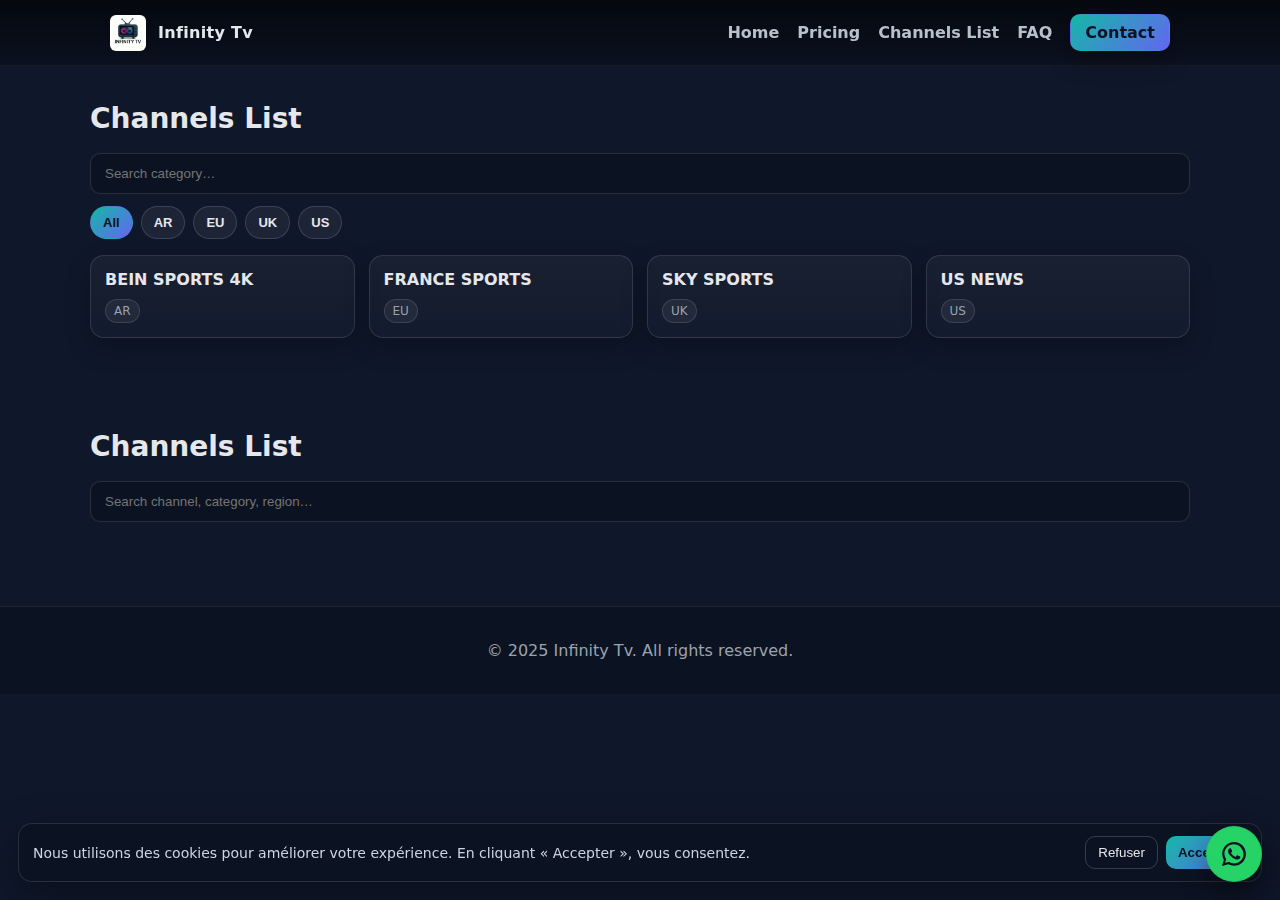
<file: channels.html>
<!DOCTYPE html>
<html lang="en">
<head>
  <meta charset="UTF-8" />
  <meta name="viewport" content="width=device-width, initial-scale=1" />
  <title>Channels List — Infinity Tv</title>
  <link rel="icon" href="LOGO.png" />
  <link rel="stylesheet" href="style.css" />
</head>
<body>
  <header>
    <div class="nav-wrap">
      <div class="brand"><span class="logo" role="img"></span><span>Infinity Tv</span></div>
      <nav>
        <a href="index.html">Home</a>
        <a href="index.html#pricing">Pricing</a>
        <a href="channels.html">Channels List</a>
        <a href="index.html#faq">FAQ</a>
        <a href="index.html#contact" class="cta nav-cta">Contact</a>
      </nav>
    </div>
  </header>

  <section id="channels" class="channels" aria-labelledby="channels-title">
    <div class="container">
      <h2 class="section-title" id="channels-title">Channels List</h2>
      <div class="ch-controls">
        <input id="ch-search" type="search" placeholder="Search category…" aria-label="Search channels">
        <div id="ch-tags" class="ch-tags" role="tablist" aria-label="Filter by region"></div>
      </div>
      <ul id="ch-grid" class="ch-grid" aria-live="polite" aria-busy="false"></ul>
    </div>
  </section>
  <section id="channels" class="channels" data-mode="deep" aria-labelledby="channels-title">
  <div class="container">
    <h2 class="section-title" id="channels-title">Channels List</h2>

    <div class="ch-controls">
      <input id="ch-search" type="search" placeholder="Search channel, category, region…" aria-label="Search channels">
      <div id="ch-tags" class="ch-tags" role="tablist" aria-label="Filter by region"></div>
    </div>

    <!-- Groupe par catégorie -->
    <div id="ch-groups" class="ch-groups" aria-live="polite" aria-busy="false"></div>
  </div>
</section>


  <footer><div class="container"><p>© 2025 Infinity Tv. All rights reserved.</p></div></footer>
  <script src="script.js" defer></script>
</body>
</html>
</file>
<file: style.css>
/* ========= Theme ========= */
:root{
  --bg: #0f172a;
  --surface: #111827;
  --card: #0b1221;
  --text: #e5e7eb;
  --muted: #9ca3af;
  --accent: #14b8a6;
  --accent-2: #6366f1;
  --border: #1f2937;
  --shadow: 0 10px 25px rgba(0,0,0,.25);

  /* Assets */
  --logo-url: url("LOGO.png");
  --hero-url: url("films.jpg");

  /* Plans (pricing) */
  --plan-primary: #1e66ff;
  --plan-primary-2: #0ea5e9;

  /* WHY (section avantages) */
  --why-card-blue: #0a3a94;
  --why-card-blue-border: #09317a;
}

*{box-sizing:border-box}
html{scroll-behavior:smooth}
body{
  margin:0;
  font-family: Inter, system-ui, -apple-system, Segoe UI, Roboto, Arial, sans-serif;
  color:var(--text);
  background:var(--bg);
}

/* ========= Header ========= */
header{
  position:sticky; top:0; z-index:1000;
  background:linear-gradient(180deg, rgba(0,0,0,.65), rgba(0,0,0,.25));
  backdrop-filter: blur(6px);
  -webkit-backdrop-filter: blur(6px);
  border-bottom:1px solid rgba(255,255,255,.08);
}
.nav-wrap{
  max-width:1100px; margin:auto; padding:14px 20px;
  display:flex; align-items:center; justify-content:space-between;
}
.brand{ display:flex; align-items:center; gap:12px; font-weight:700; letter-spacing:.3px; }
.brand .logo{
  width:36px; height:36px; display:inline-block;
  background-image: var(--logo-url);
  background-size: contain; background-repeat: no-repeat; background-position: center;
  border-radius: 6px;
}
nav a{
  color:var(--text); text-decoration:none; margin-left:18px; opacity:.9;
  transition:opacity .15s ease, color .15s ease;
}
nav a:hover{opacity:1; color:#fff}

/* ========= Hero ========= */
.hero{
  background-image:
    linear-gradient(180deg, rgba(15,23,42,.65), rgba(15,23,42,.85)),
    var(--hero-url);
  background-size: cover; background-position: center; background-attachment: fixed;
  display:grid; place-items:center; min-height:60vh; text-align:center; color:#fff;
}
.hero-content{ max-width:900px; padding:80px 20px; margin:0 auto; }
.hero h1{font-size:clamp(32px, 6vw, 52px); margin:0 0 10px}
.hero p{color:#d1d5db; margin:0 0 24px}
.cta{
  display:inline-block; padding:12px 20px; border-radius:12px; border:1px solid transparent;
  color:#0b1221; background:linear-gradient(135deg, var(--accent), var(--accent-2));
  font-weight:700; text-decoration:none; box-shadow: var(--shadow);
}
.cta:hover{filter:brightness(1.05)}

/* ========= Sections ========= */
section{padding:56px 20px; scroll-margin-top:78px;}
.container{max-width:1100px; margin:auto}
.section-title{font-size:28px; margin:0 0 18px}

/* ========= Features ========= */
:root{
  --feature-icon: #6237ff;
  --feature-card-bg: #ffffff;
  --feature-card-text: #0f172a;
  --feature-border: #e5e7eb;
}
.features{
  background: linear-gradient(180deg, rgba(2,6,23,0) 0%, rgba(2,6,23,.04) 100%);
  padding: 40px 20px 60px; position: relative;
}
.features::before,
.features::after{
  content:""; position:absolute; top:0; bottom:0; width:180px; pointer-events:none;
  filter: blur(30px); opacity:.35;
}
.features::before{ left:-60px; background: radial-gradient(120px 200px at 100% 50%, rgba(255,255,255,.6), transparent 60%); }
.features::after{ right:-60px; background: radial-gradient(120px 200px at 0% 50%, rgba(255,255,255,.6), transparent 60%); }
.feature-grid{
  max-width:1100px; margin:auto; display:grid; gap:22px;
  grid-template-columns: repeat(auto-fit, minmax(260px, 1fr));
}
.feature-card{
  background: var(--feature-card-bg); color: var(--feature-card-text);
  border: 1px solid var(--feature-border); border-radius: 22px; padding: 26px 22px;
  text-align: center; box-shadow: 0 18px 40px rgba(2,6,23,.12);
  transition: transform .18s ease, box-shadow .18s ease;
}
.feature-card:hover{ transform: translateY(-6px); box-shadow: 0 28px 60px rgba(2,6,23,.18); }
.feature-icon{ width:56px; height:56px; margin: 6px auto 14px; color: var(--feature-icon); display:grid; place-items:center; }
.feature-icon svg{ width:100%; height:100%; }
.feature-card h3{ margin:0 0 10px; font-size:20px; font-weight:800; }
.feature-card p{ margin:0; line-height:1.65; color:#392e5d; }

/* ========= Pricing ========= */
:root{
  --plan-bg: #ffffff;
  --plan-text: #0f172a;
  --plan-border: #d1d5db;
  --plan-shadow: 0 20px 60px rgba(15, 23, 42, .15);
  --featured-from: #1663d6;
  --featured-to:   #0d4db3;
}
.plans{ padding: 28px 16px 56px; }
.plans-container{ max-width: 1200px; margin: 0 auto; }
.plans-grid{ display:grid; gap:24px; grid-template-columns: repeat(auto-fit, minmax(280px, 1fr)); }
.plan-card{
  background: var(--plan-bg); color: var(--plan-text); border:1px solid var(--plan-border);
  border-radius:16px; box-shadow: var(--plan-shadow); padding:20px 20px 16px;
  position:relative; overflow:hidden; transition: transform .18s ease, box-shadow .18s ease;
}
.plan-card:hover{ transform: translateY(-6px); box-shadow: 0 28px 80px rgba(15, 23, 42, .22); }
.plan-head{ text-align:center; margin-bottom:8px; }
.plan-title{ margin: 8px 0 10px; font-weight:800; font-size:28px; }
.plan-badge{
  display:inline-block; padding:6px 14px; border-radius:999px;
  background: linear-gradient(180deg, #e8efff, #d9e7ff);
  color:#0a3a94; font-weight:700; font-size:14px; border:1px solid #c8dafd; margin-bottom:10px;
}
.plan-price{ font-size:42px; font-weight:800; letter-spacing:.2px; margin:4px 0 12px; }
.plan-price .currency{ font-size:.6em; margin-right:2px; }
.plan-features{ list-style:none; padding:0; margin:0 0 18px; display:grid; gap:10px; }
.plan-features li{
  display:grid; grid-template-columns:22px 1fr; align-items:start; gap:10px;
  font-size:15.5px; line-height:1.55; color:#1f2937;
}
.plan-features svg{ width:22px; height:22px; fill:none; stroke:#1fb6ff; stroke-width:2.6; }
.plan-cta{
  display:block; width:100%; text-align:center; padding:11px 16px; border-radius:999px;
  font-weight:800; letter-spacing:.2px; text-decoration:none; color:#fff;
  background: linear-gradient(135deg, var(--plan-primary), var(--plan-primary-2));
  box-shadow: 0 6px 16px rgba(2, 132, 199, .35);
  transition: filter .15s ease, transform .03s ease;
}
.plan-cta:hover{ filter: brightness(1.05); }
.plan-cta:active{ transform: translateY(1px); }
.plan-note{ text-align:center; margin:12px 0 2px; font-size:12.5px; color:#64748b; }

/* Featured */
.plan-card.featured{
  background: linear-gradient(180deg, var(--featured-from), var(--featured-to));
  color:#fff; border-color: rgba(255,255,255,.25);
}
.plan-card.featured .plan-title,
.plan-card.featured .plan-price{ color:#fff; }
.plan-card.featured .plan-features li{ color:#e8f0ff; }
.plan-card.featured .plan-features svg{ stroke:#fff; }
.plan-card.featured .plan-badge{ background:rgba(255,255,255,.9); color:#0a3a94; border-color:rgba(255,255,255,.9); }
.plan-card.featured .plan-cta{ background:#fff; color:#0a3a94; box-shadow:0 6px 16px rgba(255,255,255,.25); }
.plan-card.featured .plan-note{ color:#e6eeff; }

/* Header bleu pour cartes non featured */
.plan-card:not(.featured) .plan-head{
  background: linear-gradient(180deg, var(--featured-from), var(--featured-to));
  color:#fff; padding:18px 14px; border-radius:12px; margin:8px 12px 14px;
}
.plan-card:not(.featured) .plan-title,
.plan-card:not(.featured) .plan-price{ color:#fff; }
.plan-card:not(.featured) .plan-head .plan-badge{ background:#fff; color:#0a3a94; border-color:#fff; }
/* Dernière carte (header bleu) */
.plans-grid .plan-card:last-child .plan-head{
  background: linear-gradient(180deg, var(--featured-from), var(--featured-to));
  color:#fff; padding:18px 14px; border-radius:12px; margin:8px 12px 14px;
}
.plans-grid .plan-card:last-child .plan-title,
.plans-grid .plan-card:last-child .plan-price{ color:#fff; }
.plans-grid .plan-card:last-child .plan-head .plan-badge{ background:#fff; color:#0a3a94; border-color:#fff; }

/* ========= Steps ========= */
:root{
  --steps-primary: var(--plan-primary, #1e66ff);
  --steps-primary-2: var(--plan-primary-2, #0ea5e9);
  --steps-card-bg: #ffffff;
  --steps-card-text: #0f172a;
  --steps-border: #e5e7eb;
}
.steps{ padding:36px 20px 56px; background: linear-gradient(180deg, rgba(2,6,23,0) 0%, rgba(2,6,23,.04) 100%); }
.steps-kicker{ text-align:center; color:var(--steps-primary); font-weight:700; letter-spacing:.3px; margin:0 0 6px; }
.steps-title{ text-align:center; margin:0 0 26px; font-size:clamp(22px, 3.5vw, 32px); color:var(--text); }
.steps-grid{
  max-width:1100px; margin:0 auto; display:grid; gap:18px;
  grid-template-columns: repeat(auto-fit, minmax(260px, 1fr));
}
.step-card{
  background:var(--steps-card-bg); color:var(--steps-card-text); border:1px solid var(--steps-border);
  border-radius:18px; padding:22px 20px; text-align:center; box-shadow:0 18px 40px rgba(2,6,23,.12);
  transition: transform .18s ease, box-shadow .18s ease;
}
.step-card:hover{ transform: translateY(-6px); box-shadow: 0 28px 60px rgba(2,6,23,.18); }
.step-card h3{ margin:8px 0 10px; font-size:20px; font-weight:800; }
.step-card p{ margin:0; color:#334155; line-height:1.6; }
.step-badge{ position:relative; width:64px; height:64px; margin:6px auto 12px; display:grid; place-items:center; }
.step-badge::before,.step-badge::after{ content:""; position:absolute; inset:0; border-radius:50%; border:3px solid rgba(15,23,42,.15); }
.step-badge::after{ inset:-10px; }
.step-badge span{
  width:48px; height:48px; border-radius:50%; display:grid; place-items:center;
  background: linear-gradient(135deg, var(--steps-primary), var(--steps-primary-2));
  color:#fff; font-weight:900; font-size:22px; box-shadow:0 8px 20px rgba(30,102,255,.35);
}

/* ========= Programmes ========= */
:root{
  --prog-primary: var(--plan-primary, #1e66ff);
  --prog-primary-2: var(--plan-primary-2, #0ea5e9);
  --prog-card-bg: #ffffff;
  --prog-card-text: #0f172a;
  --prog-border: #e5e7eb;
}
.programmes{ padding:36px 20px 64px; }
.programmes .container{ max-width:1100px; margin:0 auto; }
.prog-kicker{ text-align:center; margin:0 0 6px; color:var(--prog-primary); font-weight:700; letter-spacing:.3px; }
.prog-title{ text-align:center; margin:0 0 10px; font-size:clamp(22px, 3.6vw, 34px); color:var(--text); }
.prog-subtitle{ text-align:center; margin:0 0 22px; color:#cbd5e1; }
.prog-grid{ display:grid; gap:18px; grid-template-columns: repeat(auto-fit, minmax(290px, 1fr)); }
.prog-card{
  background:var(--prog-card-bg); color:var(--prog-card-text); border:1px solid var(--prog-border);
  border-radius:16px; padding:18px; display:grid; grid-template-columns:56px 1fr; gap:14px;
  box-shadow:0 16px 40px rgba(2,6,23,.1); transition: transform .18s ease, box-shadow .18s ease;
}
.prog-card:hover{ transform: translateY(-6px); box-shadow: 0 24px 60px rgba(2,6,23,.18); }
.prog-icon{ width:56px; height:56px; border-radius:14px; background:linear-gradient(135deg, rgba(30,102,255,.1), rgba(14,165,233,.12)); color:var(--prog-primary); display:grid; place-items:center; }
.prog-icon svg{ width:30px; height:30px; }
.prog-body h3{ margin:2px 0 6px; font-size:18px; font-weight:800; color:var(--prog-primary); }
.prog-body p{ margin:0; color:#334155; line-height:1.6; }

/* ========= Bloc intro (supra) ========= */
:root{ --supra-text: var(--text); --supra-muted: #cbd5e1; }
.supra{ padding:34px 20px 48px; }
.supra-wrap{
  max-width:1100px; margin:0 auto; display:grid; gap:28px;
  grid-template-columns:1.05fr 1fr; align-items:center;
}
.supra-media{ margin:0; border-radius:24px; overflow:hidden; box-shadow:0 28px 80px rgba(2,6,23,.35); background:#0b1221; }
.supra-media img{ width:100%; height:70%; display:block; object-fit:cover; aspect-ratio:4/3; }
.supra-content{ color:var(--supra-text); }
.supra-kicker{ margin:0 0 6px; font-weight:800; letter-spacing:.4px; font-size:.9rem; color:var(--accent); }
.supra-title{ margin:0 0 12px; font-size:clamp(22px, 3.6vw, 34px); line-height:1.25; color:var(--supra-text); }
.supra-text{ margin:0 0 12px; color:var(--supra-muted); line-height:1.7; }
.supra-cta{ display:inline-flex; align-items:center; gap:8px; margin-top:6px; }
.supra-cta .cta-icon{ transition: transform .18s ease; }
.supra-cta:hover .cta-icon{ transform: translateX(3px); }
@media (max-width:900px){ .supra-wrap{ grid-template-columns:1fr; } .supra-media{ order:1; } .supra-content{ order:2; } }

/* ========= WHY (avantages) — version consolidée ========= */
/* Titre & kicker en blanc (fond section sombre) */
.why{ padding:48px 20px 72px; background: linear-gradient(180deg, rgba(2,6,23,0) 0%, rgba(2,6,23,.06) 100%); }
.why .container{ max-width:1100px; margin:0 auto; }
.why-kicker{ text-align:center; margin:0 0 8px; color:#fff; font-weight:800; letter-spacing:.4px; text-transform:uppercase; font-size:.9rem; opacity:.95; }
.why-title{ text-align:center; margin:0 0 30px; font-size:clamp(24px, 3.6vw, 36px); color:#fff; }

/* Grille centrée, 1–3 colonnes */
.why-grid{
  display:grid; gap:28px;
  grid-template-columns: repeat(auto-fit, minmax(300px, 1fr));
  max-width:1100px; margin:0 auto; justify-items:center;
}

/* Icônes PNG/SVG en blanc (version réduite) */
.why-icon{
  width:56px;   /* au lieu de 72px */
  height:56px;  /* au lieu de 72px */
  margin:2px auto 12px;
  display:grid; place-items:center;
  border-radius:12px;
  background: radial-gradient(52px 52px at 50% 45%, rgba(255,255,255,.16), rgba(255,255,255,.08));
}
.why-icon img,
.why-icon svg{
  width:55%;   /* réduit l’icône à l’intérieur */
  height:55%;
  display:block;
  object-fit:contain;
}
.why-icon img{ filter: brightness(0) invert(1); }         /* rend les PNG noirs en blanc */
.why-icon svg{ fill:none; stroke:#fff; stroke-width:2.4; } /* SVG blancs */

/* Stats sous la grille, centrées */
.why-stats{
  margin-top:36px; display:grid; gap:20px;
  grid-template-columns: repeat(auto-fit, minmax(240px, 1fr));
  max-width:900px; margin-left:auto; margin-right:auto; justify-items:center;
}
.stat{ display:grid; justify-items:center; text-align:center; gap:8px; }
.stat-icon{
  width:80px; height:80px; border-radius:20px;
  background: radial-gradient(72px 72px at 50% 40%, rgba(30,102,255,.18), rgba(14,165,233,.16));
  box-shadow:0 22px 40px rgba(2,6,23,.22); color:#fff; display:grid; place-items:center;
}
.stat-icon svg{ width:38px; height:38px; fill:none; stroke:#fff; stroke-width:2.2; }
.stat-num{ font-weight:900; font-size:clamp(24px, 4vw, 30px); color:#fff; font-variant-numeric:tabular-nums; }
.stat-label{ font-size:12px; letter-spacing:.3px; color:rgba(255,255,255,.8); text-transform:uppercase; }

/* Respect reduced motion */
@media (prefers-reduced-motion: reduce){
  .why-item, .why-icon svg, .feature-card, .step-card, .prog-card, .plan-card{ transition:none !important; }
}

/* ========= Footer & Nav CTA ========= */
footer{ background:var(--surface); border-top:1px solid rgba(255,255,255,.08); color:#9ca3af; }
footer .container{ padding:18px 20px; text-align:center; }
nav .nav-cta{
  padding:8px 14px; border-radius:10px; margin-left:18px; opacity:1;
  color:#0b1221 !important; border:1px solid transparent; box-shadow:var(--shadow);
}
nav .nav-cta:hover{ filter:brightness(1.05); color:#0b1221 !important; }

/* ========= Small tweaks ========= */
@media (min-width:1280px){
  .why-grid{ max-width:1000px; }
  .why-item{ max-width:340px; }
}
/* Grille centrée, 1–3 colonnes */
.why-grid{
  display:grid;
  gap:28px;
  grid-template-columns: repeat(auto-fit, minmax(300px, 1fr));
  max-width:1100px;
  margin:0 auto;
  justify-items:center;
}

/* Cartes bleues */
.why-item{
  width:100%;
  max-width:360px;
  margin:0 auto;
}

/* Stats sous la grille, centrées */
.why-stats{
  margin-top:36px;
  display:grid;
  gap:20px;
  grid-template-columns: repeat(auto-fit, minmax(240px, 1fr));
  max-width:900px;
  margin-left:auto;
  margin-right:auto;
  justify-items:center;
}
/* ===== Contact — fix layout & styles ===== */
#contact .container{
  max-width: 900px;
  margin: 0 auto;
}

#contact .section-title{
  margin-bottom: 12px;
}

/* 1 colonne sur tous les écrans (propre et lisible) */
#contact form{
  display: grid;
  grid-template-columns: 1fr;
  gap: 14px;
  max-width: 680px;      /* largeur du formulaire */
  margin: 12px auto 0;   /* centre le form */
}

#contact input,
#contact textarea{
  width: 100%;
  background: #0b1221;
  color: #d1d5db;
  border: 1px solid var(--border);
  border-radius: 10px;
  padding: 12px 14px;
  outline: none;
  appearance: none;
}

#contact textarea{
  min-height: 140px;
  resize: vertical;
}

#contact button{
  justify-self: start;   /* bouton aligné à gauche, pas étiré */
  padding: 12px 20px;
  border-radius: 10px;
  border: 1px solid transparent;
  color: #0b1221;
  background: linear-gradient(135deg, var(--accent), var(--accent-2));
  font-weight: 700;
  cursor: pointer;
  box-shadow: var(--shadow);
}
#contact button:hover{ filter: brightness(1.05); }

/* Accessibilité légère sur le focus */
#contact input:focus,
#contact textarea:focus{
  border-color: #3b82f6;
  box-shadow: 0 0 0 3px rgba(59,130,246,.25);
}

/* ===== FAQ — ouverture au clic (slide) ===== */
/* ===== FAQ polish ===== */
#faq .faq-list{
  max-width: 900px;
  margin: 0 auto;
}

#faq .faq-item{
  background: rgba(255,255,255,.03);
  border: 1px solid rgba(255,255,255,.08);
  border-radius: 14px;
  padding: 12px 16px;
  margin: 12px 0;
  transition: border-color .2s ease, background .2s ease;
}
#faq .faq-item.open{
  background: rgba(255,255,255,.05);
  border-color: rgba(255,255,255,.14);
}

#faq .faq-q{
  display: flex;
  align-items: center;
  justify-content: space-between;
  gap: 12px;
  margin: 0;
  font-weight: 800;
  font-size: 18px;
  line-height: 1.35;
  cursor: pointer;
  outline: none;
}
#faq .faq-q span{
  font-weight: 700;
  opacity: .8;
  transition: transform .2s ease, opacity .2s ease;
}
#faq .faq-item.open .faq-q span{ opacity: 1; transform: rotate(180deg); }

#faq .faq-a{
  display: block;
  max-height: 0;           /* hidden by default */
  overflow: hidden;
  padding: 0 2px;
  color: #cbd5e1;
  opacity: 0;
  transition: max-height .28s ease, padding .18s ease, opacity .22s ease;
  will-change: max-height;
}
#faq .faq-item.open .faq-a{
  /* max-height set inline by JS to scrollHeight */
  padding: 10px 2px 12px;
  opacity: 1;
  line-height: 1.65;
}
#faq .faq-a p,
#faq .faq-a div,
#faq .faq-a ul{ margin: 0; }
#faq .faq-a{ padding-left: 8px; }

/* ===== Icônes plus grandes ===== */

/* Cartes WHY (les 6 avantages) */
#why .why-icon{
  /* taille du “cadre” derrière l’icône */
  width: clamp(75px, 9vw, 100x);
  height: clamp(90px, 9vw, 120px);
  /* optionnel: halo un peu plus présent */
  background: radial-gradient(70px 70px at 50% 45%, rgba(255,255,255,.18), rgba(255,255,255,.10));
}
#why .why-icon img,
#why .why-icon svg{
  /* dimension de l’icône à l’intérieur du cadre */
  width: 78%;
  height: 78%;
}

/* Icônes des stats (CLIENT, FILM, ANNÉES) – si tu veux les agrandir aussi */
#why .stat-icon{
  width: clamp(92px, 9.5vw, 124px);
  height: clamp(92px, 9.5vw, 124px);
}
#why .stat-icon svg{
  width: clamp(44px, 4.5vw, 60px);
  height: clamp(44px, 4.5vw, 60px);
}

/* Bonus: sur écrans XL, un petit step-up fixe */
@media (min-width:1280px){
  #why .why-icon{ width: 110px; height: 110px; }
  #why .stat-icon{ width: 116px; height: 116px; }
}

/* Variante carrée de l'image pour la section supra */
.supra-media--square img{
  aspect-ratio: 1 / 1;   /* carré */
  object-position: center;
}

/* ===== Logo Ticker (barre défilante) ===== */
:root{
  --ticker-speed: 36s;          /* durée d’un cycle (plus petit = plus rapide) */
  --ticker-gap: 18px;
  --ticker-pill-bg: rgba(255,255,255,.06);
  --ticker-pill-border: rgba(255,255,255,.14);
}

.logo-ticker{
  padding: 20px 0 26px;
  position: relative;
}
.logo-ticker::before{
  /* petite lueur séparatrice comme ta capture */
  content:"";
  position:absolute; left:0; right:0; top:0;
  height: 6px;
  background: radial-gradient(60% 6px at 50% 0%, rgba(99,102,241,.5), rgba(99,102,241,0));
  pointer-events:none;
}

.ticker-viewport{
  overflow: hidden;
  position: relative;
  mask-image: linear-gradient(to right, transparent 0, #000 40px, #000 calc(100% - 40px), transparent 100%);
  -webkit-mask-image: linear-gradient(to right, transparent 0, #000 40px, #000 calc(100% - 40px), transparent 100%);
}

.ticker-track{
  display: flex;
  align-items: center;
  gap: var(--ticker-gap);
  width: max-content;        /* largeur naturelle du contenu */
  padding: 10px 0;
  animation: ticker-scroll var(--ticker-speed) linear infinite;
  will-change: transform;
}
.ticker-track.clone{ /* si jamais tu doubles en HTML manuellement */
  animation: ticker-scroll var(--ticker-speed) linear infinite;
}

/* pastilles de logo */
.logo-pill{
  flex: 0 0 auto;
  border-radius: 14px;
  background: var(--ticker-pill-bg);
  border: 1px solid var(--ticker-pill-border);
  padding: 10px 16px;
  display: grid; place-items: center;
  min-width: 140px;          /* largeur minimale sympa */
  min-height: 60px;          /* hauteur visuelle */
  box-shadow: 0 10px 20px rgba(0,0,0,.18);
}
.logo-pill img{
  display:block;
  height: 30px;              /* taille des logos */
  width: auto;
  filter: drop-shadow(0 1px 2px rgba(0,0,0,.25));
  object-fit: contain;
}

/* Pause au survol */
.logo-ticker:hover .ticker-track{ animation-play-state: paused; }

/* Animation droite -> gauche */
@keyframes ticker-scroll{
  from{ transform: translateX(0); }
  to  { transform: translateX(-100%); }
}

/* Responsive tweaks */
@media (min-width: 1024px){
  .logo-pill{ min-width: 160px; min-height: 66px; }
  .logo-pill img{ height: 34px; }
}

/* Respecte les préférences d’animation */
@media (prefers-reduced-motion: reduce){
  .ticker-track{ animation: none; }
}

/* ===== Sports Categories ===== */
:root{
  --sports-from: #1f2a73;   /* bleu/violet profond */
  --sports-to:   #c63a4d;   /* rouge rosé */
}

.sports{
  position: relative;
  padding: 36px 20px 90px;  /* espace pour la vague */
}
.sports-title{
  text-align:center;
  margin: 0 0 16px;
  font-size: clamp(22px, 3.2vw, 40px);
  color: var(--text);
  font-weight: 900;
  letter-spacing: .3px;
}

/* grille responsive 1→4 colonnes */
.sports-grid{
  display: grid;
  gap: 22px;
  grid-template-columns: repeat(auto-fit, minmax(230px, 1fr));
  align-items: end;
}

/* carte */
.sport-card{
  position: relative;
  overflow: visible;
}
.sport-panel{
  position: relative;
  height: clamp(220px, 36vw, 300px);
  border-radius: 26px;
  background: linear-gradient(145deg, var(--sports-from), var(--sports-to));
  border: 1px solid rgba(255,255,255,.12);
  box-shadow: 0 22px 40px rgba(2,6,23,.35);
  overflow: visible; /* l'athlète peut dépasser */
}

/* libellé vertical translucide (lecture bas→haut) */
.sport-panel .v-label{
  position: absolute;
  left: 14px; bottom: 14px;
  writing-mode: vertical-rl;
  transform: rotate(180deg);
  font-weight: 900;
  font-size: clamp(26px, 4.2vw, 42px);
  letter-spacing: .5px;
  color: rgba(255,255,255,.28);
  user-select: none;
  pointer-events: none;
}

/* image PNG détourée du sportif */
.sport-panel .athlete{
  position: absolute;
  left: 50%;
  bottom: -6px;                 /* sort un peu de la carte */
  transform: translateX(-50%);
  width: min(82%, 260px);       /* taille relative à la carte */
  height: auto;
  object-fit: contain;
  filter: drop-shadow(0 16px 30px rgba(0,0,0,.35));
}

/* vague décorative */
.sports-wave{
  position: absolute;
  left: 0; right: 0; bottom: 0;
  width: 100%; height: 140px;
  display:block;
  pointer-events: none;
}

/* réglages desktop fins */
@media (min-width: 1100px){
  .sport-panel .athlete{ width: 78%; }
}

/* Sports cards — sky-blue gradient */
:root{
  --sports-from: #87CEEB; /* SkyBlue */
  --sports-to:   #60A5FA; /* Blue ~400 */
}
.sport-panel{
  background: linear-gradient(145deg, var(--sports-from), var(--sports-to));
  border: 1px solid rgba(15,23,42,.08); /* bordure douce sur fond clair */
}
/* pour une meilleure lisibilité du libellé vertical sur fond clair */
.sport-panel .v-label{
  color: rgba(15,23,42,.28);
}




/* ===== Sports: agrandir les personnages ===== */
#sports .sport-panel{
  /* un peu plus haut pour laisser respirer les PNG */
  height: clamp(260px, 38vw, 340px);
}

#sports .sport-panel .athlete{
  /* + grand dans la carte */
  width: min(96%, 360px);
  height: auto;
  bottom: -10px;           /* laisse dépasser un peu en bas */
  z-index: 2;              /* devant le libellé */
}

#sports .sport-panel .v-label{ z-index: 1; }

/* XL: encore un chouïa plus grand */
@media (min-width: 1200px){
  #sports .sport-panel .athlete{ width: min(92%, 400px); }
}

/* Mobile: garde le contrôle pour éviter que ça colle aux bords */
@media (max-width: 560px){
  #sports .sport-panel{ height: clamp(260px, 70vw, 320px); }
  #sports .sport-panel .athlete{ width: min(98%, 320px); bottom: -6px; }
}

/* ===== Sports: agrandir le libellé derrière les personnages ===== */
#sports .sport-panel .v-label{
  /* plus grand et bien lisible */
  font-size: clamp(37px, 5.8vw, 60px);
  letter-spacing: 1.2px;
  left: 16px;           /* décale un peu pour éviter le bord arrondi */
  bottom: 18px;
  color: rgba(15,23,42,.35);  /* sur fond bleu ciel ; mets rgba(255,255,255,.30) si fond foncé */
  z-index: 1;           /* reste derrière l’athlète */
  user-select: none;
  pointer-events: none;
}

/* Ajustements responsive */
@media (max-width: 900px){
  #sports .sport-panel .v-label{
    font-size: clamp(40px, 6vw, 70px);
    left: 12px;
  }
}



/* ===== Channels List ===== */
.channels{ padding: 36px 20px 56px; }

.ch-controls{
  display:grid; gap:12px; margin: 8px 0 16px;
}
#ch-search{
  background:#0b1221; color:#d1d5db; border:1px solid var(--border);
  border-radius:10px; padding:12px 14px; outline:none;
}
#ch-search:focus{ border-color:#3b82f6; box-shadow:0 0 0 3px rgba(59,130,246,.25); }

.ch-tags{ display:flex; flex-wrap:wrap; gap:8px; }
.ch-tags .tag{
  padding:8px 12px; border-radius:999px; font-weight:700; font-size:13px;
  background:rgba(255,255,255,.06); border:1px solid rgba(255,255,255,.14);
  color:#e5e7eb; cursor:pointer; user-select:none;
}
.ch-tags .tag[aria-selected="true"]{
  background:linear-gradient(135deg, var(--accent), var(--accent-2));
  color:#0b1221; border-color:transparent;
}

.ch-grid{
  list-style:none; padding:0; margin:14px 0 0;
  display:grid; gap:14px;
  grid-template-columns: repeat(auto-fit, minmax(170px, 1fr));
}
.ch-card{
  background:linear-gradient(180deg, rgba(255,255,255,.04), rgba(255,255,255,.02));
  border:1px solid var(--border); border-radius:14px; padding:14px;
  display:grid; gap:10px; align-content:start;
  box-shadow: var(--shadow);
  transition: transform .15s ease, box-shadow .15s ease;
}
.ch-card:hover{ transform: translateY(-3px); box-shadow: 0 18px 40px rgba(2,6,23,.28); }

.ch-logo{ width: 100%; height: 72px; display:grid; place-items:center; }
.ch-logo img{ max-width:100%; max-height:100%; object-fit:contain; display:block; }

.ch-name{ font-weight:800; }
.ch-cat{
  font-size:12px; color:#9ca3af;
  background: rgba(255,255,255,.06); border:1px solid rgba(255,255,255,.12);
  display:inline-block; padding:4px 8px; border-radius:999px;
}

/* petit message d'erreur/chargement */
.ch-empty{ color:#9ca3af; padding:8px 0; }


/* Groupes par catégorie */
.ch-groups{ display:grid; gap:22px; margin-top:12px; }
.ch-group{ display:grid; gap:12px; }
.ch-group h3{
  margin: 0; padding: 6px 8px;
  font-size: 16px; font-weight: 900; letter-spacing:.2px;
  color:#e5e7eb; background:rgba(255,255,255,.06); border:1px solid rgba(255,255,255,.12);
  border-radius: 10px;
}
.ch-list{
  list-style:none; margin:0; padding:0;
  display:grid; gap:12px;
  grid-template-columns: repeat(auto-fit, minmax(180px, 1fr));
}
.ch-item{
  background:linear-gradient(180deg, rgba(255,255,255,.05), rgba(255,255,255,.02));
  border:1px solid var(--border); border-radius:12px; padding:12px;
  box-shadow: 0 10px 24px rgba(2,6,23,.22);
  display:grid; gap:8px;
}
.ch-item .ch-name{ font-weight:800; }
.ch-badges{ display:flex; gap:8px; flex-wrap:wrap; }
.ch-badge{
  font-size:12px; color:#9ca3af;
  background: rgba(255,255,255,.06); border:1px solid rgba(255,255,255,.12);
  padding:4px 8px; border-radius:999px;
}


/* ===== Long Blue Stats Bar ===== */
.stats-bar{
  width: 100%;
  background: linear-gradient(180deg, #0f1e6f 0%, #0b1670 100%); /* bande bleue */
  padding: 40px 0;
}

.stats-bar__grid{
  max-width: 1200px;
  margin: 0 auto;
  display: grid;
  grid-template-columns: repeat(3, 1fr);
  text-align: center;
}

.stat{
  position: relative;
  color: #fff;
  padding: 20px;
}

.stat:not(:last-child)::after{
  content:"";
  position:absolute; top:20%; bottom:20%; right:0;
  width:1px;
  background: rgba(255,255,255,.3);
}

.stat-icon{
  width:64px; height:64px;
  border-radius:14px;
  background: rgba(255,255,255,.08);
  display:grid; place-items:center;
  margin:0 auto 12px;
}
.stat-icon svg{ width:34px; height:34px; stroke:#fff; stroke-width:2.2; }

.stat-num{
  font-weight:900;
  font-size: clamp(24px, 4vw, 34px);
  color:#fff;
}
.stat-label{
  margin-top:6px;
  font-size:13px;
  letter-spacing:.35px;
  text-transform:uppercase;
  color: rgba(255,255,255,.78);
}

/* Responsive */
@media (max-width: 900px){
  .stats-bar__grid{ grid-template-columns: 1fr; gap:24px; }
  .stat:not(:last-child)::after{ display:none; }
}


/* ===== Order Modal / FAB / Back-to-top / Cookie (pro) ===== */
:root{
  --surface: #0b1221;
  --surface-2: #0f172a;
  --text-1: #e5e7eb;
  --text-2: #cbd5e1;
  --muted: #9ca3af;
  --border: rgba(255,255,255,.12);
  --border-2: rgba(255,255,255,.18);
  --shadow-strong: 0 24px 80px rgba(0,0,0,.5);
  --shadow-med: 0 14px 40px rgba(0,0,0,.35);
  --ring: 0 0 0 2px rgba(255,255,255,.16), 0 0 0 4px rgba(99,102,241,.25);
}

/* ---------- Modal ---------- */
.modal{
  position: fixed; inset: 0; z-index: 2000;
  display: none; align-items: center; justify-content: center;
  padding: 20px; background: rgba(2,6,23,.60);
  backdrop-filter: blur(6px);
}
.modal.open{ display: flex; }

.modal-card{
  width: min(580px, 92vw);
  background: linear-gradient(180deg, rgba(255,255,255,.04), rgba(255,255,255,.02)) , var(--surface);
  color: var(--text-1);
  border: 1px solid var(--border);
  border-radius: 16px;
  box-shadow: var(--shadow-strong);
  overflow: hidden;
}

.modal-head{
  display:flex; align-items:center; justify-content:space-between;
  padding:14px 16px;
  border-bottom:1px solid var(--border);
  background: linear-gradient(180deg, rgba(255,255,255,.06), rgba(255,255,255,0));
}
.modal-head h3{ margin:0; font-size:18px; font-weight:800; letter-spacing:.2px; }

.modal-close{
  appearance: none; background: transparent; border: 0; color: var(--text-2);
  cursor: pointer; padding:6px; border-radius:10px; line-height:0;
  transition: background .15s ease, transform .06s ease;
}
.modal-close:hover{ background: rgba(255,255,255,.06); }
.modal-close:active{ transform: scale(.98); }
.modal-close:focus-visible{ outline: none; box-shadow: var(--ring); }

.modal-body{ padding:16px; }

/* ---------- Form ---------- */
.order-form{ display:grid; gap:12px; }
.order-form label{
  display:block; font-size:13px; color: var(--muted); margin:0 0 6px;
  letter-spacing:.2px;
}
.order-form input, .order-form select{
  width:100%; background: var(--surface-2); color: var(--text-1);
  border:1px solid var(--border); border-radius:10px; padding:10px 12px;
  outline:none; transition: border-color .15s ease, box-shadow .15s ease, background .15s ease;
}
.order-form input::placeholder{ color: rgba(229,231,235,.45); }
.order-form select{ cursor: pointer; }

.order-form input:focus, .order-form select:focus{
  border-color: rgba(255,255,255,.22);
  box-shadow: var(--ring);
}

/* Actions */
.order-actions{ display:flex; gap:10px; justify-content:flex-end; margin-top:8px; }
.order-alt{
  background:transparent; color: var(--text-1);
  border:1px solid var(--border-2);
  padding:10px 14px; border-radius:10px; cursor:pointer; font-weight:700;
  transition: background .15s ease, transform .06s ease, border-color .15s ease;
}
.order-alt:hover{ background: rgba(255,255,255,.06); border-color: rgba(255,255,255,.24); }
.order-alt:active{ transform: translateY(1px); }
.order-alt:focus-visible{ outline:none; box-shadow: var(--ring); }

.order-submit{
  background: linear-gradient(135deg, var(--accent), var(--accent-2));
  color:#0b1221; border:0; padding:10px 16px; border-radius:10px;
  font-weight:800; cursor:pointer; box-shadow: var(--shadow-med);
  transition: filter .12s ease, transform .06s ease;
}
.order-submit:hover{ filter: brightness(1.06); }
.order-submit:active{ transform: translateY(1px); }
.order-submit:focus-visible{ outline:none; box-shadow: var(--ring); }

/* ---------- WhatsApp FAB ---------- */
.fab-whatsapp{
  position: fixed; right: 18px; bottom: 18px; z-index: 1800;
  width: 56px; height: 56px; border-radius: 999px;
  display:grid; place-items:center;
  background:#25D366; color:#0b1221;
  border:1px solid rgba(0,0,0,.06);
  box-shadow: 0 12px 28px rgba(0,0,0,.35);
  transition: transform .12s ease, filter .12s ease;
}
.fab-whatsapp:hover{ transform: translateY(-2px); filter: brightness(1.05); }
.fab-whatsapp:focus-visible{ outline:none; box-shadow: var(--ring); }
.fab-whatsapp svg{ width:24px; height:24px; fill:#0b1221; }

/* ---------- Back to top ---------- */
.back-to-top{
  position: fixed; right: 18px; bottom: 92px; z-index: 1700;
  width: 46px; height: 46px; border-radius: 999px; display:grid; place-items:center;
  background: rgba(255,255,255,.10); color:#fff; border:1px solid rgba(255,255,255,.20);
  opacity:0; transform: translateY(8px); transition: opacity .18s ease, transform .18s ease, background .12s ease;
  box-shadow: 0 10px 24px rgba(0,0,0,.25);
}
.back-to-top.show{ opacity:1; transform: translateY(0); }
.back-to-top:hover{ background: rgba(255,255,255,.16); }
.back-to-top:focus-visible{ outline:none; box-shadow: var(--ring); }

/* ---------- Cookie banner ---------- */
.cookie-banner{
  position: fixed; left: 18px; right: 18px; bottom: 18px; z-index: 1600;
  display:flex; gap:12px; align-items:center; justify-content:space-between;
  background: var(--surface); color: var(--text-1);
  border:1px solid var(--border);
  border-radius:14px; padding:12px 14px;
  box-shadow: var(--shadow-med);
}
.cookie-banner p{ margin:0; color: var(--text-2); font-size:14px; }
.cookie-actions{ display:flex; gap:8px; }
.cookie-actions button{
  padding:8px 12px; border-radius:10px; cursor:pointer;
  border:1px solid var(--border-2); background:transparent; color: var(--text-1);
  transition: background .15s ease, border-color .15s ease;
}
.cookie-actions button:hover{ background: rgba(255,255,255,.06); border-color: rgba(255,255,255,.24); }
.cookie-actions .cookie-accept{
  background: linear-gradient(135deg, var(--accent), var(--accent-2));
  color:#0b1221; border:0; font-weight:800;
}

/* ---------- Nav polish ---------- */
nav{ display:flex; align-items:center; gap:18px; }
nav a{ margin-left:0; text-decoration:none; color:var(--text-2); font-weight:600; }
nav a:hover{ color: var(--text-1); }
nav a:focus-visible{ outline:none; box-shadow: var(--ring); border-radius:8px; }
nav .nav-cta{ margin-left:auto; }

/* ---------- Small helpers ---------- */
.sr-only{
  position:absolute!important; width:1px; height:1px; padding:0; margin:-1px;
  overflow:hidden; clip:rect(0,0,0,0); white-space:nowrap; border:0;
}

/* ---------- Responsive tweaks ---------- */
@media (max-width: 560px){
  .modal-card{ width: min(96vw, 560px); }
  .cookie-banner{ left: 12px; right: 12px; bottom: 12px; padding:10px 12px; }
  .fab-whatsapp{ right: 14px; bottom: 14px; width:52px; height:52px; }
  .back-to-top{ right: 14px; bottom: 84px; }
}

.modal-head-left {
  display: flex;
  align-items: center;
  gap: 10px;            /* space between logo and title */
}

.modal-logo {
  height: 24px;         /* adjust size as needed */
  width: auto;
  display: block;
}

/* ===== Logo Ticker Pro ===== */
.logo-ticker{
  --ticker-bg: linear-gradient(180deg, rgba(15,23,42,.02), rgba(15,23,42,.06));
  --ticker-speed: 38s;           /* vitesse par défaut (sera ajustée par JS) */
  --ticker-gap: 16px;            /* espace entre pastilles */
  --ticker-pill-bg: rgba(255,255,255,.06);
  --ticker-pill-border: rgba(255,255,255,.12);

  background: var(--ticker-bg);
  padding: 16px 0;
}

.ticker-viewport{
  max-width: 1200px;
  margin: 0 auto;
  position: relative;
  overflow: hidden;
  padding: 0 16px;
}

/* Bords fondus gauche/droite */
.ticker-viewport::before,
.ticker-viewport::after{
  content:""; position:absolute; top:0; bottom:0; width:60px; pointer-events:none; z-index:2;
}
.ticker-viewport::before{
  left:0;
  background: linear-gradient(90deg, rgba(11,18,33,1), rgba(11,18,33,0));
}
.ticker-viewport::after{
  right:0;
  background: linear-gradient(270deg, rgba(11,18,33,1), rgba(11,18,33,0));
}

.ticker-track{
  display: flex;
  gap: var(--ticker-gap);
  align-items: center;
  will-change: transform;
  animation: ticker-scroll var(--ticker-speed) linear infinite;
}

/* Pastilles de logo */
.logo-pill{
  flex: 0 0 auto;
  border-radius: 14px;
  background: var(--ticker-pill-bg);
  border: 1px solid var(--ticker-pill-border);
  padding: 10px 16px;
  display: grid; place-items: center;
  min-width: 148px;
  min-height: 64px;
  box-shadow: 0 10px 20px rgba(0,0,0,.18);
  transition: transform .15s ease, background-color .15s ease, border-color .15s ease;
}
.logo-pill:focus-within{ outline: 2px solid #60a5fa55; outline-offset: 2px; }
.logo-pill:hover{ transform: translateY(-2px); }

.logo-pill img{
  display:block;
  height: 32px;
  width: auto;
  object-fit: contain;
  filter: grayscale(1) brightness(.95) contrast(1.05) drop-shadow(0 1px 2px rgba(0,0,0,.25));
  transition: filter .15s ease;
}
.logo-pill:hover img,
.logo-pill:focus-within img{
  filter: grayscale(0) brightness(1) contrast(1) drop-shadow(0 1px 2px rgba(0,0,0,.25));
}

/* Pause au survol ou lorsqu'un élément reçoit le focus (clavier) */
.logo-ticker:hover .ticker-track,
.logo-ticker:focus-within .ticker-track{
  animation-play-state: paused;
}

/* Animation → gauche (loop) */
@keyframes ticker-scroll{
  from{ transform: translateX(0); }
  to  { transform: translateX(-50%); } /* 50% car on duplique la piste en JS */
}

/* Responsive */
@media (min-width: 1024px){
  .logo-pill{ min-width: 168px; min-height: 68px; }
  .logo-pill img{ height: 36px; }
}

/* Préférence utilisateur : réduire les animations */
@media (prefers-reduced-motion: reduce){
  .ticker-track{ animation: none !important; }
  .logo-ticker:hover .ticker-track,
  .logo-ticker:focus-within .ticker-track{
    animation-play-state: running;
  }
}


/* ===== Logo Carousel (pro) ===== */
.logo-carousel{
  --lc-bg: #0b1221;
  --lc-pill: rgba(24,35,78,.9);
  --lc-pill-border: #3f68ff;
  --lc-pill-glow: rgba(63,104,255,.35);
  --lc-ink: #dbe7ff;
  --lc-muted: rgba(255,255,255,.6);
  --lc-accent: #6ea8ff;

  background: var(--lc-bg);
  padding: 18px 0 22px;
  position: relative;
  border-top: 1px solid rgba(255,255,255,.06);
  border-bottom: 1px solid rgba(255,255,255,.06);
}

.logo-carousel::before{
  /* fine lueur violette comme la capture */
  content:"";
  position:absolute; left:0; right:0; top:-2px; height:4px;
  background: radial-gradient(100% 100% at 50% 0%, rgba(148,96,255,.55), rgba(148,96,255,0));
}

.lc-frame{
  max-width: 1200px;
  margin: 0 auto;
  padding: 0 18px;
  position: relative;
}

.lc-track{
  list-style: none;
  margin: 0; padding: 0;
  display: grid;
  grid-auto-flow: column;
  grid-auto-columns: calc((100% - 5*16px) / 6); /* 6 par vue desktop */
  gap: 16px;
  overflow: hidden;
}

.lc-item{
  background: linear-gradient(180deg, var(--lc-pill), rgba(24,35,78,.7));
  border: 1px solid rgba(63,104,255,.55);
  border-radius: 16px;
  min-height: 74px;
  display: grid; place-items: center;
  box-shadow: 0 0 0 1px rgba(63,104,255,.18) inset,
              0 10px 24px rgba(0,0,0,.35),
              0 0 24px var(--lc-pill-glow) inset;
}

.lc-item img{
  max-height: 36px; width: auto; display:block; object-fit: contain;
  filter: drop-shadow(0 1px 2px rgba(0,0,0,.25));
}

.lc-nav{
  position:absolute; top:50%; transform: translateY(-50%);
  width:40px; height:40px; border-radius: 999px;
  border:1px solid rgba(255,255,255,.2);
  background: rgba(255,255,255,.06);
  color: var(--lc-ink);
  display:grid; place-items:center;
  cursor:pointer; z-index:2;
  transition: background .15s ease, transform .15s ease, border-color .15s ease;
}
.lc-nav svg{ width:20px; height:20px; }
.lc-prev{ left: 6px; }
.lc-next{ right: 6px; }
.lc-nav:hover{ background: rgba(255,255,255,.12); transform: translateY(-50%) scale(1.04); }
.lc-nav:active{ transform: translateY(-50%) scale(0.98); }

.lc-ui{
  max-width: 1200px;
  margin: 10px auto 0;
  padding: 0 18px;
  display:flex; align-items:center; gap:14px;
  color: var(--lc-muted);
}

.lc-page{
  display:inline-flex; align-items:center; gap:10px; font-weight:800; letter-spacing:.4px;
}
.lc-page b{ color: var(--lc-ink); font-variant-numeric: tabular-nums; }
.lc-divider{
  display:inline-block; width:64px; height:2px; border-radius:2px;
  background: linear-gradient(90deg, rgba(255,255,255,.12), rgba(255,255,255,.45), rgba(255,255,255,.12));
}

.lc-progress{
  flex:1; height:4px; border-radius:99px;
  background: rgba(255,255,255,.12); overflow:hidden; position: relative;
}
.lc-progress .lc-bar{
  position:absolute; left:0; top:0; bottom:0; width:0%;
  background: linear-gradient(90deg, #8ab4ff, #60a5fa);
  border-radius:99px;
  transition: width .35s ease;
}

.lc-mute{
  width:36px; height:36px; border-radius:10px; border:1px solid rgba(255,255,255,.18);
  background: rgba(255,255,255,.06); color: var(--lc-ink);
  display:grid; place-items:center; cursor:pointer;
}
.lc-mute[aria-pressed="true"]{ opacity:.65; }

/* Responsive: 4 / 3 / 2 par vue */
@media (max-width: 1100px){
  .lc-track{ grid-auto-columns: calc((100% - 3*16px) / 4); }
}
@media (max-width: 800px){
  .lc-track{ grid-auto-columns: calc((100% - 2*16px) / 3); }
  .lc-item{ min-height: 68px; }
  .lc-item img{ max-height: 32px; }
}
@media (max-width: 540px){
  .lc-track{ grid-auto-columns: calc((100% - 1*12px) / 2); gap:12px; }
  .lc-item{ min-height: 62px; border-radius: 14px; }
  .lc-item img{ max-height: 28px; }
  .lc-divider{ width:44px; }
}


/* ===== Logo Carousel (fix: vraie piste translatable) ===== */
.logo-carousel{
  --lc-bg: #0b1221;
  --lc-pill: rgba(24,35,78,.9);
  --lc-pill-border: #3f68ff;
  --lc-pill-glow: rgba(63,104,255,.35);
  --lc-ink: #dbe7ff;
  --lc-muted: rgba(255,255,255,.6);
  --lc-accent: #6ea8ff;
  background: var(--lc-bg);
  padding: 18px 0 22px;
  position: relative;
  border-top: 1px solid rgba(255,255,255,.06);
  border-bottom: 1px solid rgba(255,255,255,.06);
}
.logo-carousel::before{
  content:""; position:absolute; left:0; right:0; top:-2px; height:4px;
  background: radial-gradient(100% 100% at 50% 0%, rgba(148,96,255,.55), rgba(148,96,255,0));
}

/* Le viewport cache, pas la piste */
.lc-frame{
  max-width: 1200px;
  margin: 0 auto;
  padding: 0 18px;
  position: relative;
  overflow: hidden;            /* <— IMPORTANT: cacher ici */
}

/* La piste est FLEX (pas grid) pour avoir une largeur intrinsèque et slider */
.lc-track{
  list-style: none; margin: 0; padding: 0;
  display: flex;
  gap: 16px;
  align-items: center;
  will-change: transform;
  transform: translateX(0);    /* sera animé en JS */
  transition: transform .45s cubic-bezier(.22,.61,.36,1);
}

/* Un item = une “pilule” bleue */
.lc-item{
  flex: 0 0 auto;
  width: var(--lc-item-w, 180px);      /* JS calculera la largeur réelle par vue */
  min-height: 74px;
  background: linear-gradient(180deg, var(--lc-pill), rgba(24,35,78,.7));
  border: 1px solid rgba(63,104,255,.55);
  border-radius: 16px;
  display: grid; place-items: center;
  box-shadow: 0 0 0 1px rgba(63,104,255,.18) inset,
              0 10px 24px rgba(0,0,0,.35),
              0 0 24px var(--lc-pill-glow) inset;
}
.lc-item img{
  max-height: 36px; width: auto; display:block; object-fit: contain;
  filter: drop-shadow(0 1px 2px rgba(0,0,0,.25));
}

/* Flèches */
.lc-nav{
  position:absolute; top:50%; transform: translateY(-50%);
  width:40px; height:40px; border-radius:999px;
  border:1px solid rgba(255,255,255,.2);
  background: rgba(255,255,255,.06);
  color:#dbe7ff; display:grid; place-items:center;
  cursor:pointer; z-index:2;
  transition: background .15s, transform .15s, border-color .15s;
}
.lc-nav svg{ width:20px; height:20px; }
.lc-prev{ left: 6px; } .lc-next{ right: 6px; }
.lc-nav:hover{ background: rgba(255,255,255,.12); transform: translateY(-50%) scale(1.04); }
.lc-nav:active{ transform: translateY(-50%) scale(.98); }

/* UI bas */
.lc-ui{
  max-width: 1200px; margin: 10px auto 0; padding: 0 18px;
  display:flex; align-items:center; gap:14px; color: var(--lc-muted);
}
.lc-page{ display:inline-flex; align-items:center; gap:10px; font-weight:800; letter-spacing:.4px; }
.lc-page b{ color:#dbe7ff; font-variant-numeric: tabular-nums; }
.lc-divider{ display:inline-block; width:64px; height:2px; border-radius:2px;
  background: linear-gradient(90deg, rgba(255,255,255,.12), rgba(255,255,255,.45), rgba(255,255,255,.12)); }
.lc-progress{ flex:1; height:4px; border-radius:99px; background: rgba(255,255,255,.12); overflow:hidden; position: relative; }
.lc-progress .lc-bar{ position:absolute; left:0; top:0; bottom:0; width:0%;
  background: linear-gradient(90deg, #8ab4ff, #60a5fa); border-radius:99px; transition: width .35s ease; }
.lc-mute{ width:36px; height:36px; border-radius:10px; border:1px solid rgba(255,255,255,.18);
  background: rgba(255,255,255,.06); color:#dbe7ff; display:grid; place-items:center; cursor:pointer; }
.lc-mute[aria-pressed="true"]{ opacity:.65; }

/* Breakpoints: 6 / 4 / 3 / 2 logos par vue */
@media (max-width: 1100px){ .logo-carousel{ --per-view: 4; } }
@media (max-width: 800px){  .logo-carousel{ --per-view: 3; } .lc-item{ min-height:68px; } .lc-item img{ max-height:32px; } }
@media (max-width: 540px){  .logo-carousel{ --per-view: 2; } .lc-item{ min-height:62px; border-radius:14px; } .lc-item img{ max-height:28px; } .lc-divider{ width:44px; } }

/* Valeur par défaut desktop */
.logo-carousel{ --per-view: 6; }


/* ===== Logo Carousel (snap-based) ===== */
.lc{ --bg:#0b1221; --ink:#dbe7ff; --muted:rgba(255,255,255,.7);
     --pill:#172554; --pillBorder:#3f68ff; --gap:16px; --h:86px;
     background:var(--bg); border-block:1px solid rgba(255,255,255,.06); padding:14px 0 18px; }

.lc-head{ position:relative; max-width:1200px; margin:0 auto; height:0; }
.lc-btn{ position:absolute; top:-22px; transform:translateY(-50%); z-index:2;
  width:40px; height:40px; border-radius:999px; border:1px solid rgba(255,255,255,.2);
  background:rgba(255,255,255,.06); color:var(--ink); cursor:pointer; }
.lc-prev{ left:6px; } .lc-next{ right:6px; }

.lc-scroll{
  max-width:1200px; margin:0 auto; padding:0 18px;
  display:grid; grid-auto-flow:column; gap:var(--gap);
  overflow:auto; scroll-snap-type:x mandatory; scrollbar-width:none; -ms-overflow-style:none;
}
.lc-scroll::-webkit-scrollbar{ display:none; }

.lc-item{
  scroll-snap-align:start; flex:0 0 auto;
  min-width:clamp(140px, calc((100% - 5*var(--gap))/6), 220px);
  height:var(--h); border-radius:18px;
  background:linear-gradient(180deg, rgba(23,37,84,.95), rgba(23,37,84,.75));
  border:1px solid color-mix(in oklab, var(--pillBorder) 60%, transparent);
  box-shadow:0 0 0 1px rgba(63,104,255,.18) inset, 0 10px 24px rgba(0,0,0,.35);
  display:grid; place-items:center;
}
.lc-item img{ max-height:38px; width:auto; object-fit:contain; filter:drop-shadow(0 1px 2px rgba(0,0,0,.25)); }

.lc-footer{ max-width:1200px; margin:10px auto 0; padding:0 18px;
  display:flex; align-items:center; gap:12px; color:var(--muted); }
.lc-page{ display:inline-flex; align-items:center; gap:10px; font-weight:800; }
.lc-page b{ color:var(--ink); font-variant-numeric:tabular-nums; }
.lc-sep{ display:inline-block; width:64px; height:2px; border-radius:2px;
  background:linear-gradient(90deg, rgba(255,255,255,.12), rgba(255,255,255,.45), rgba(255,255,255,.12)); }
.lc-progress{ flex:1; height:4px; background:rgba(255,255,255,.12); border-radius:99px; position:relative; overflow:hidden; }
.lc-bar{ position:absolute; inset:0 auto 0 0; width:0%; background:linear-gradient(90deg,#8ab4ff,#60a5fa); border-radius:99px; transition:width .3s ease; }
.lc-mute{ width:36px; height:36px; border-radius:10px; border:1px solid rgba(255,255,255,.18);
  background:rgba(255,255,255,.06); color:var(--ink); cursor:pointer; }
.lc-mute[aria-pressed="true"]{ opacity:.65; }

/* Responsive: 6 / 4 / 3 / 2 par vue automatiquement via min-width */
@media (max-width:1100px){ .lc-item{ min-width: calc((100% - 3*var(--gap))/4); } }
@media (max-width:800px){  .lc-item{ min-width: calc((100% - 2*var(--gap))/3); --h:78px; } .lc-item img{ max-height:34px; } }
@media (max-width:540px){  .lc-item{ min-width: calc((100% - 1*12px)/2); gap:12px; --h:72px; } .lc-item img{ max-height:30px; } .lc-sep{ width:44px; } }

/* ===== Marquee Logos ===== */
.logo-marquee{
  background:#0b1221;   /* fond sombre */
  padding:16px 0;
  overflow:hidden;
  position:relative;
}

.marquee{
  display:flex;
  width:max-content;
  animation: scroll 40s linear infinite; /* vitesse ici */
}

.marquee-content{
  display:flex;
  gap:20px;
  margin:0; padding:0;
  list-style:none;
}
.marquee-content li{
  flex:0 0 auto;
  width:120px; height:70px;        /* cadre fixe */
  border-radius:14px;
  background:rgba(255,255,255,.05);
  border:1px solid rgba(255,255,255,.15);
  display:flex; justify-content:center; align-items:center;
  overflow:hidden;                 /* cache ce qui dépasse */
}

.marquee-content img{
  width:125%; height:110%;
  object-fit:contain;              /* image contenue sans déformation */
  padding:8px;                     /* petit espace intérieur */
  display:block;
}


/* Animation droite → gauche */
@keyframes scroll{
  0%   { transform: translateX(0); }
  100% { transform: translateX(-50%); } /* -50% car on a 2 listes clonées */
}

/* Pause au survol */
.logo-marquee:hover .marquee{
  animation-play-state: paused;
}

/* ===== Barre films (fixe, sans scroll — wrap) ===== */
.logo-strip{
  background:#0b1221;
  padding:16px 0;
  border-top:1px solid rgba(255,255,255,.06);
  border-bottom:1px solid rgba(255,255,255,.06);
}

.strip-scroll{
  max-width:1200px;
  margin:0 auto;
  padding:0 16px;

  display:flex;
  flex-wrap:wrap;          /* → les logos iront à la ligne */
  gap:16px;

  overflow-x:visible;      /* pas de scroll horizontal */
  overflow-y:visible;      /* pas de scroll vertical */
}

/* Cadres des logos */
.strip-item{
  flex:0 0 auto;
  width:110px;             /* largeur du cadre */
  height:60px;             /* hauteur du cadre */
  border-radius:14px;
  background:rgba(255,255,255,.05);
  border:1px solid rgba(255,255,255,.15);
  display:flex;
  justify-content:center;
  align-items:center;
  overflow:hidden;
  box-shadow:0 6px 14px rgba(0,0,0,.2);
  box-sizing:border-box;
  padding:8px;             /* espace interne */
}

/* Les images s'adaptent sans déformation */
.strip-item img{
  width:125%;
  height:125%;
  object-fit:contain;
  display:block;
  filter:drop-shadow(0 1px 2px rgba(0,0,0,.25));
}

/* Responsive (mobile) */
@media (max-width:540px){
  .strip-scroll{ gap:12px; padding:0 12px; }
  .strip-item{
    width:110px;
    height:54px;
    border-radius:12px;
    padding:6px;
  }
}

.plan-switch{
  display:flex; gap:10px; justify-content:center; align-items:center;
  margin:0 auto 20px; padding:6px;
}
.switch-btn{
  appearance:none;
  padding:10px 18px;
  border-radius:10px;
  border:1px solid rgba(255,255,255,.25);
  background:rgba(255,255,255,.06);
  color:#e8f0ff;
  font-weight:800;
  cursor:pointer;
  transition:all .15s ease;
}
.switch-btn:hover{ transform:translateY(-1px); }
.switch-btn.active{
  background:linear-gradient(135deg,#22d3ee,#60a5fa);
  color:#0b1221;
  border-color:transparent;
}



.plans-header{
  text-align:center;
  color:#fff;
  margin:0 auto 2rem;
  max-width:900px;
  padding:0 1rem;
}
.plans-header h2{
  font-size:1.6rem;
  font-weight:700;
  margin:0 0 .6rem;
}
.plans-header p{
  margin:.2rem 0;
  opacity:.85;
  font-size:1rem;
}



/* ===== Premium Stats Bar ===== */
:root{
  --sb-bg-start:#0d1a66;
  --sb-bg-end:#0a1154;
  --sb-card:#ffffff14;
  --sb-card-border:#ffffff26;
  --sb-text:#ffffff;
  --sb-dim:#ffffffcc;
  --sb-accent:#6aa3ff;
}

.stats-bar{
  width:100%;
  background:
    radial-gradient(80% 120% at 80% -10%, #1a2b8e33 0%, transparent 60%),
    radial-gradient(80% 120% at 0% 120%, #2740cf22 0%, transparent 60%),
    linear-gradient(180deg, var(--sb-bg-start) 0%, var(--sb-bg-end) 100%);
  padding: clamp(36px, 6vw, 72px) 0;
  position:relative;
  overflow:hidden;
}

.stats-bar__inner{
  max-width:1200px;
  margin:0 auto;
  padding:0 20px;
  color:var(--sb-text);
}

.stats-bar__heading{
  text-align:center;
  margin:0 auto clamp(20px, 3.5vw, 36px);
  max-width:760px;
}
.stats-bar__heading h2{
  margin:0 0 8px;
  font-size: clamp(22px, 3.2vw, 32px);
  font-weight:800;
}
.stats-bar__heading p{
  margin:0;
  opacity:.9;
  font-size: clamp(14px, 1.6vw, 16px);
}

/* Grid */
.stats-bar__grid{
  display:grid;
  grid-template-columns: repeat(3, minmax(0, 1fr));
  gap: clamp(14px, 2vw, 22px);
}

/* Card */
.stat{
  position:relative;
  padding: clamp(18px, 3.2vw, 26px);
  text-align:center;
  color: var(--sb-text);
  border-radius:18px;
  background: linear-gradient(180deg, var(--sb-card) 0%, #ffffff0a 100%);
  border:1px solid var(--sb-card-border);
  box-shadow:0 10px 30px rgba(0,0,0,.25), inset 0 1px 0 rgba(255,255,255,.12);
  backdrop-filter:blur(6px);
  transition:transform .25s ease, box-shadow .25s ease, border-color .25s ease;
}
.stat:hover{
  transform:translateY(-4px);
  border-color:#ffffff3d;
  box-shadow:0 14px 34px rgba(0,0,0,.35), 0 0 0 1px #6aa3ff22 inset;
}

/* Icon container */
.stat-icon{
  width:68px; height:68px;
  border-radius:16px;
  margin:0 auto 12px;
  display:grid; place-items:center;
  position:relative;
  background: linear-gradient(180deg, #ffffff18, #ffffff0d);
  border:1px solid #ffffff2f;
  box-shadow: inset 0 1px 0 #ffffff3a, 0 6px 16px rgba(0,0,0,.25);
}

/* IMAGE version */
.stat-icon--img img{
  width:86%;
  height:86%;
  object-fit:contain;
  filter: drop-shadow(0 2px 6px rgba(0,0,0,.25));
  display:block;
}

/* Animated ring */
.icon-ring{
  position:absolute; inset:-2px;
  border-radius:18px;
  background: conic-gradient(from 0deg, transparent 0 55%, #6aa3ff 60% 62%, transparent 65% 100%);
  animation: spin 6s linear infinite;
  opacity:.6;
}
@keyframes spin{
  to{ transform:rotate(360deg); }
}

/* Numbers */
.stat-num{
  font-weight:900;
  font-size: clamp(26px, 4.2vw, 38px);
  color:#fff;
}
.stat-label{
  margin-top:6px;
  font-size:clamp(12px, 1.5vw, 13.5px);
  letter-spacing:.4px;
  text-transform:uppercase;
  color:var(--sb-dim);
}

/* Responsive */
@media (max-width: 900px){
  .stats-bar__grid{ grid-template-columns:1fr; }
}


.social-icon.instagram {
  font-size: 24px;
  color: #e4405f;
  margin: 0 8px;
  transition: color 0.3s ease;
}
.social-icon.instagram:hover {
  color: #b42d45;
}



.hero-actions{ display:flex; gap:14px; justify-content:center; }


/* ===== Décors trophées (LDC à gauche, World Cup à droite) ===== */
/* Fonctionne sur n'importe quelle section qui a .bg-decals */
.bg-decals{
  position: relative; /* nécessaire pour positionner ::before/::after */
  overflow: visible;  /* on laisse dépasser un peu si besoin */
  z-index: 0;
}

/* Trophée Ligue des Champions — GAUCHE */
.bg-decals::before{
  content:"";
  position: absolute;
  left: max(0px, 4vw);
  top: -70px;                      /* ajuste verticalement selon ta section */
  width: min(300px, 30vw);
  aspect-ratio: 3/5;               /* garde les proportions */
  background: url("plateforms/wrldcup.png") no-repeat center/contain;
  opacity: .80;                    /* discrétion en fond */
  filter: drop-shadow(0 10px 20px rgba(0,0,0,.35)) blur(.2px);
  pointer-events: none;
  z-index: -1;                     /* derrière le contenu */
}

/* Trophée Coupe du Monde — DROITE */
.bg-decals::after{
  content:"";
  position: absolute;
  right: max(0px, 4vw);
  top: -80px;                      /* ajuste verticalement selon ta section */
  width: min(300px, 30vw);
  aspect-ratio: 3/5;
  background: url("plateforms/UEFA.png") no-repeat center/contain;
  opacity: .80;
  filter: drop-shadow(0 10px 20px rgba(0,0,0,.35)) blur(.2px);
  pointer-events: none;
  z-index: -1;
}

/* Variante si tu veux aussi les voir dans le HERO */
.hero.bg-decals::before{ top: 40px; }
.hero.bg-decals::after{  top: 20px; }

/* Responsive : plus petit sur mobile, descendre un peu pour ne pas chevaucher le texte */
@media (max-width: 900px){
  .bg-decals::before{ width: min(160px, 28vw); left: 2vw; top: 10px; opacity: .18; }
  .bg-decals::after{  width: min(170px, 30vw); right: 2vw; top: 20px; opacity: .18; }
}
@media (max-width: 560px){
  .bg-decals::before{ width: 120px; left: 1rem; top: 24px; opacity: .16; }
  .bg-decals::after{  width: 126px; right: 1rem; top: 28px; opacity: .16; }
}

/* ===== Platforms strip ===== */
.platforms{
  background: linear-gradient(180deg, rgba(255,255,255,.03), rgba(255,255,255,.02));
  padding: 14px 0;                 /* slim band like your reference */
  overflow: hidden;
}

.platforms-inner{
  max-width: 1100px;
  margin: 0 auto;
  padding: 0 16px;
  display: grid;
  grid-auto-flow: column;          /* one line by default */
  grid-auto-columns: minmax(90px, 1fr);
  gap: 22px;
  align-items: center;
}

.platform{
  display: grid;
  justify-items: center;
  align-content: center;
  gap: 6px;
  color: #fff;
  filter: drop-shadow(0 2px 6px rgba(0,0,0,.25));
  opacity: .95;
  transition: transform .12s ease, opacity .12s ease, filter .12s ease;
}
.platform:hover{
  transform: translateY(-2px);
  opacity: 1;
  filter: drop-shadow(0 4px 10px rgba(0,0,0,.35));
}

.platform img{
  height: 34px;                    /* icon size */
  width: auto;
  display: block;
  object-fit: contain;
  /* if your icons are black PNGs, invert them to white: */
  /* filter: brightness(0) invert(1); */
}

.platform span{
  font-size: 12px;
  letter-spacing: .4px;
  text-transform: uppercase;
  color: rgba(255,255,255,.9);
  white-space: nowrap;
}

/* Responsive: wrap to 2 lines on tablets, 3+ on mobile */
@media (max-width: 980px){
  .platforms-inner{
    grid-auto-flow: row;
    grid-template-columns: repeat(4, minmax(80px, 1fr));
    justify-items: center;
  }
}
@media (max-width: 640px){
  .platforms-inner{
    grid-template-columns: repeat(3, minmax(74px, 1fr));
    gap: 18px;
  }
  .platform img{ height: 28px; }
  .platform span{ font-size: 11px; }
}
</file>
